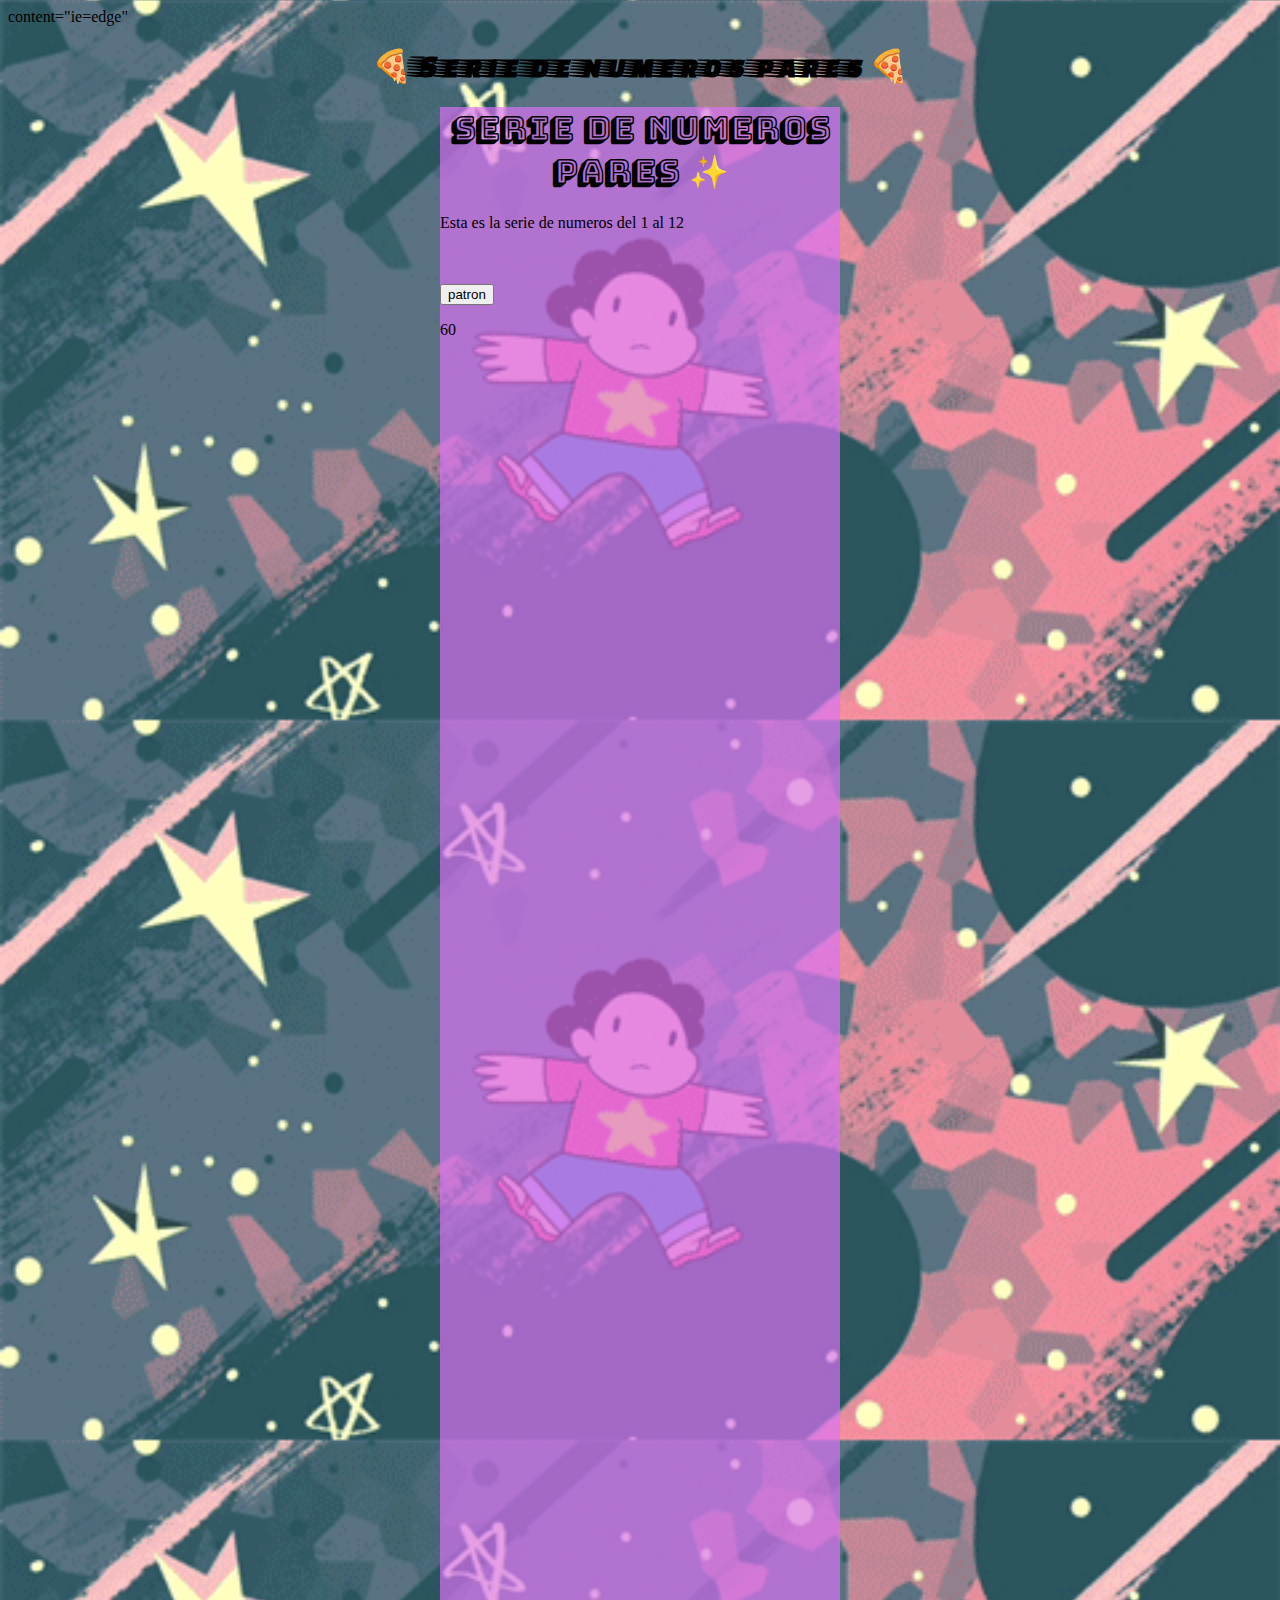
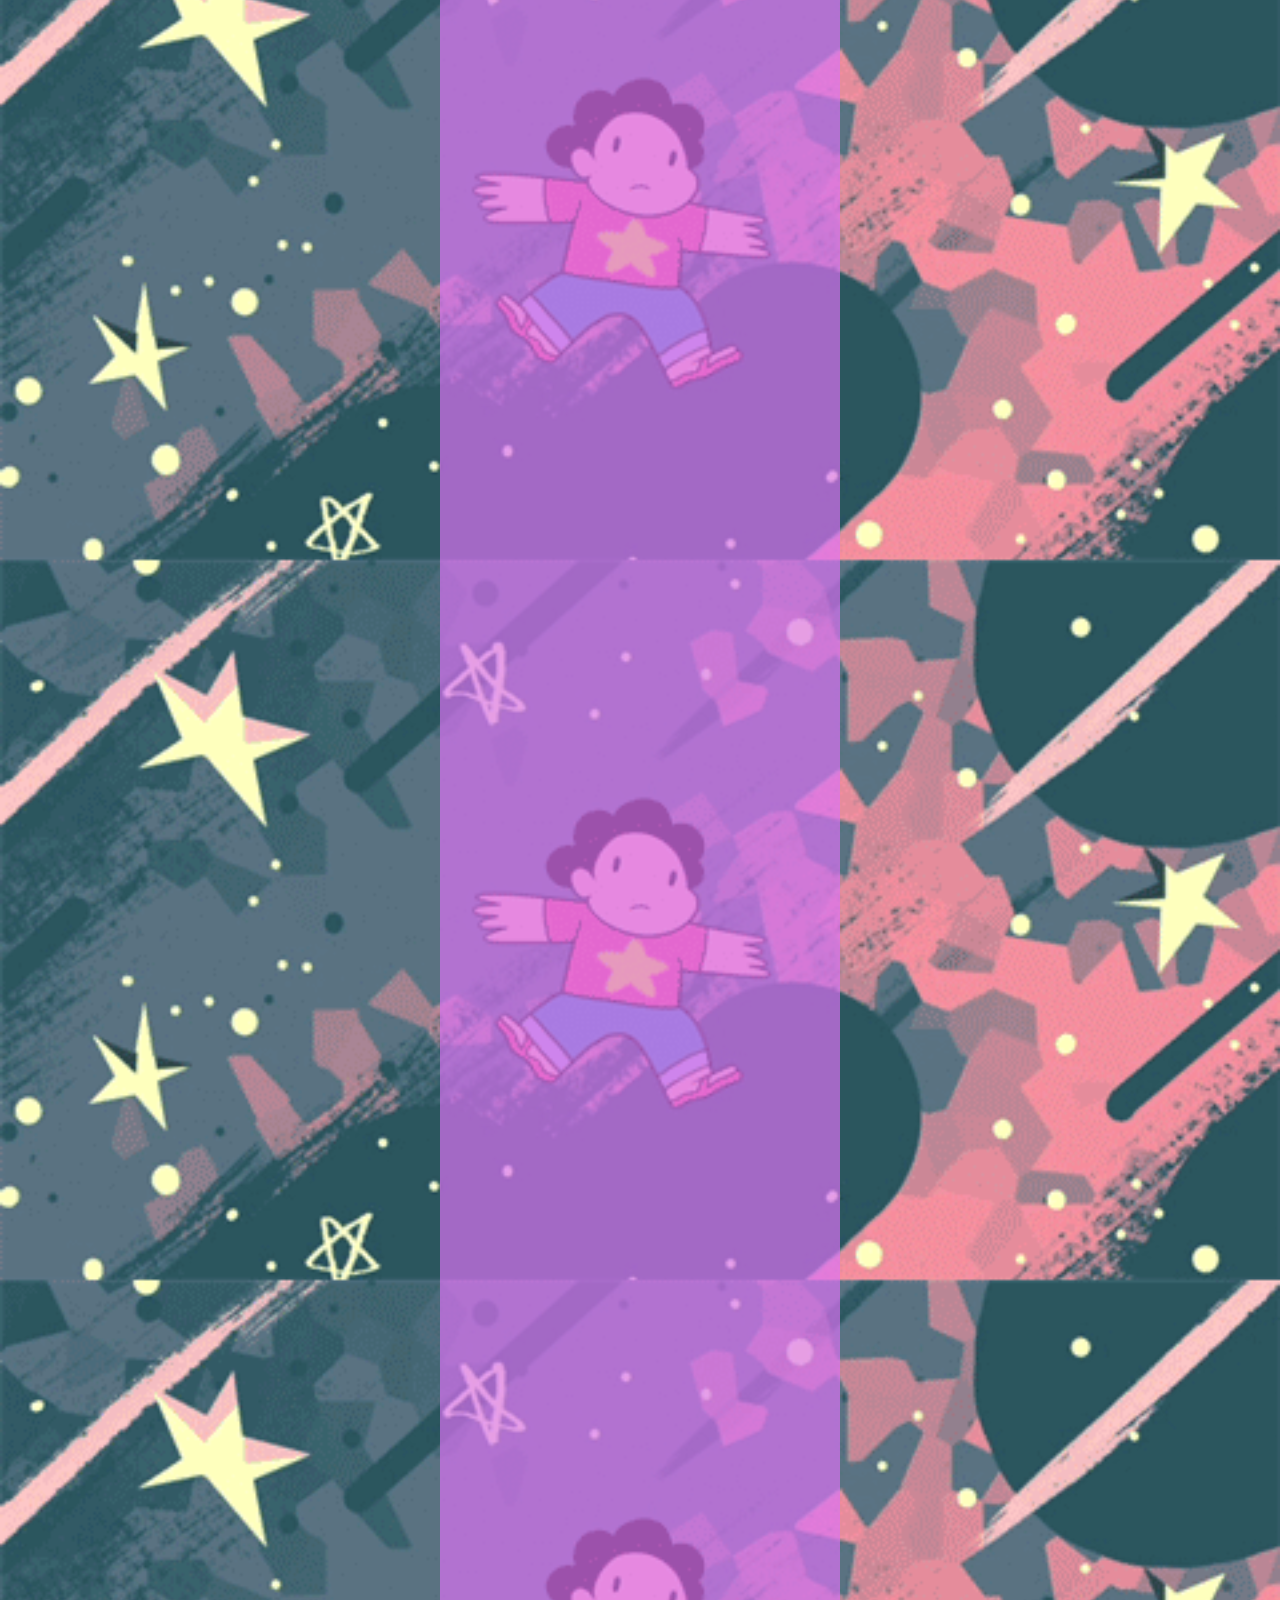
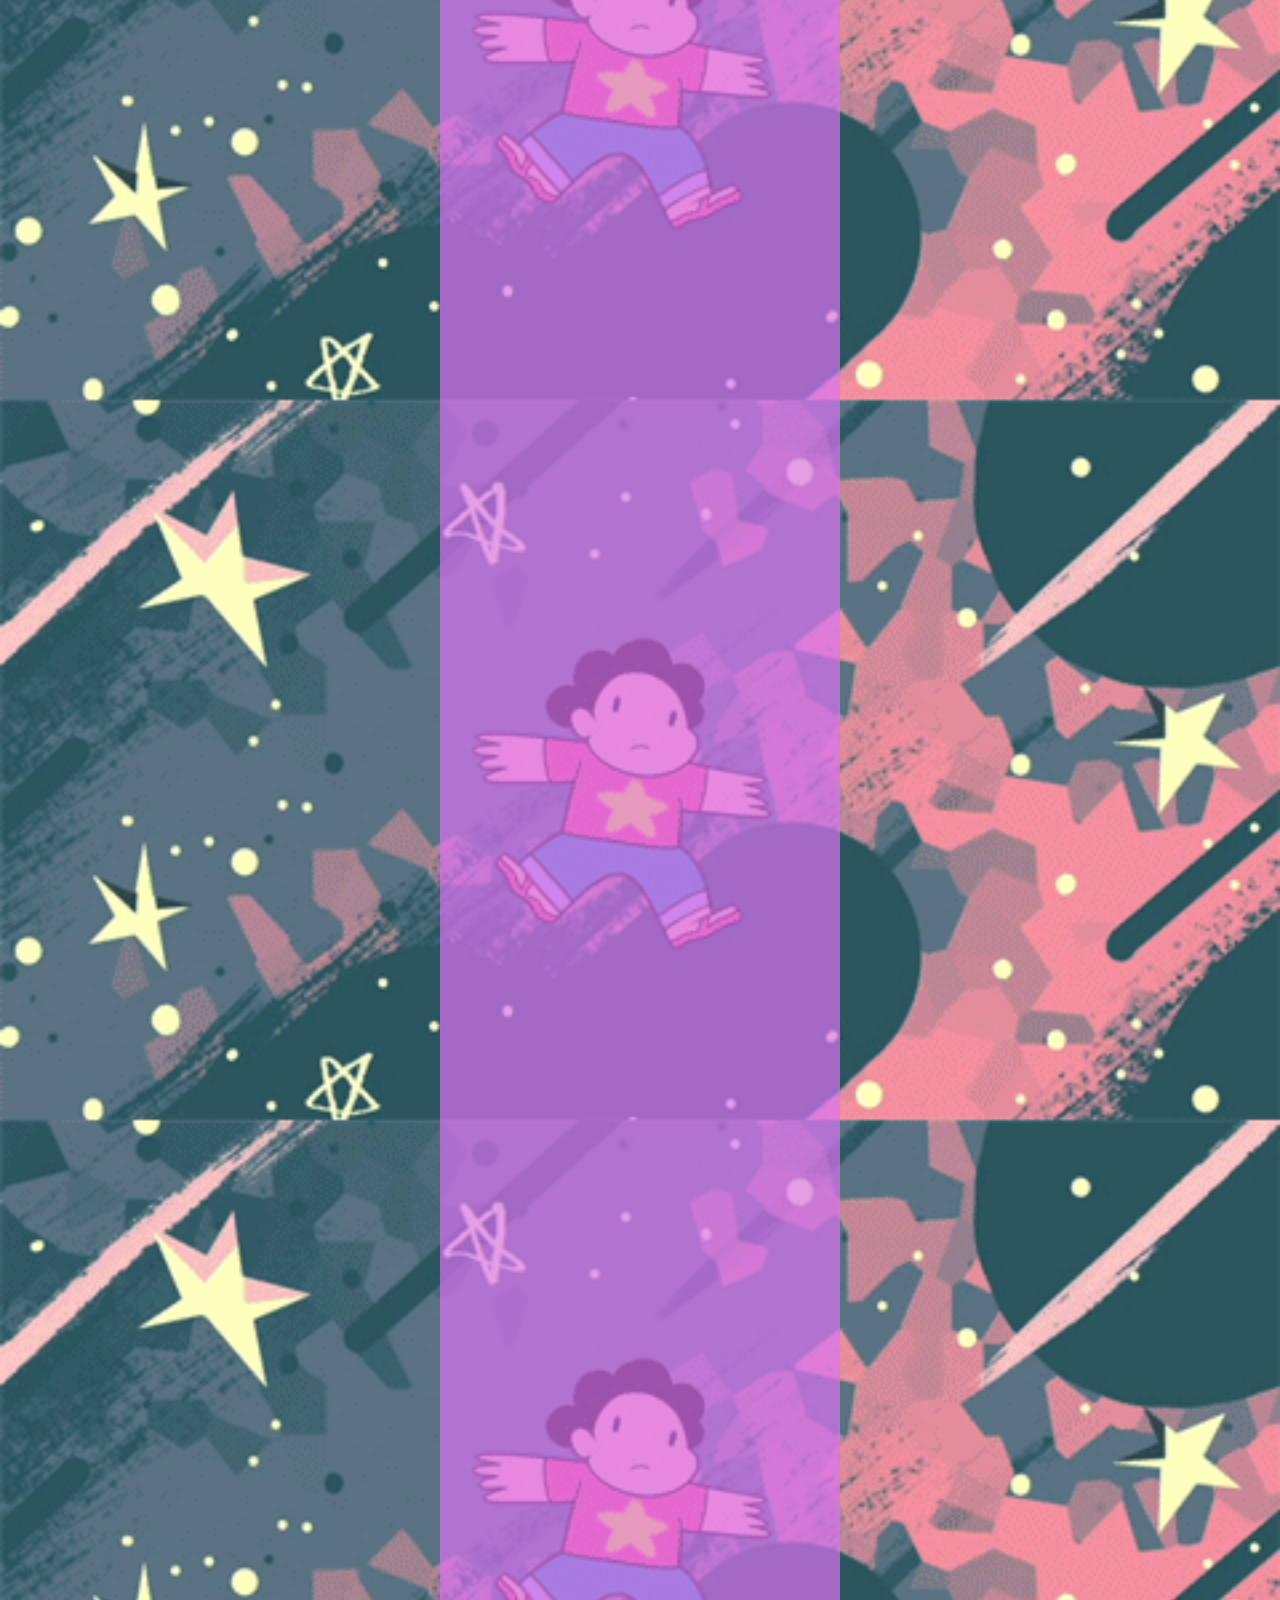
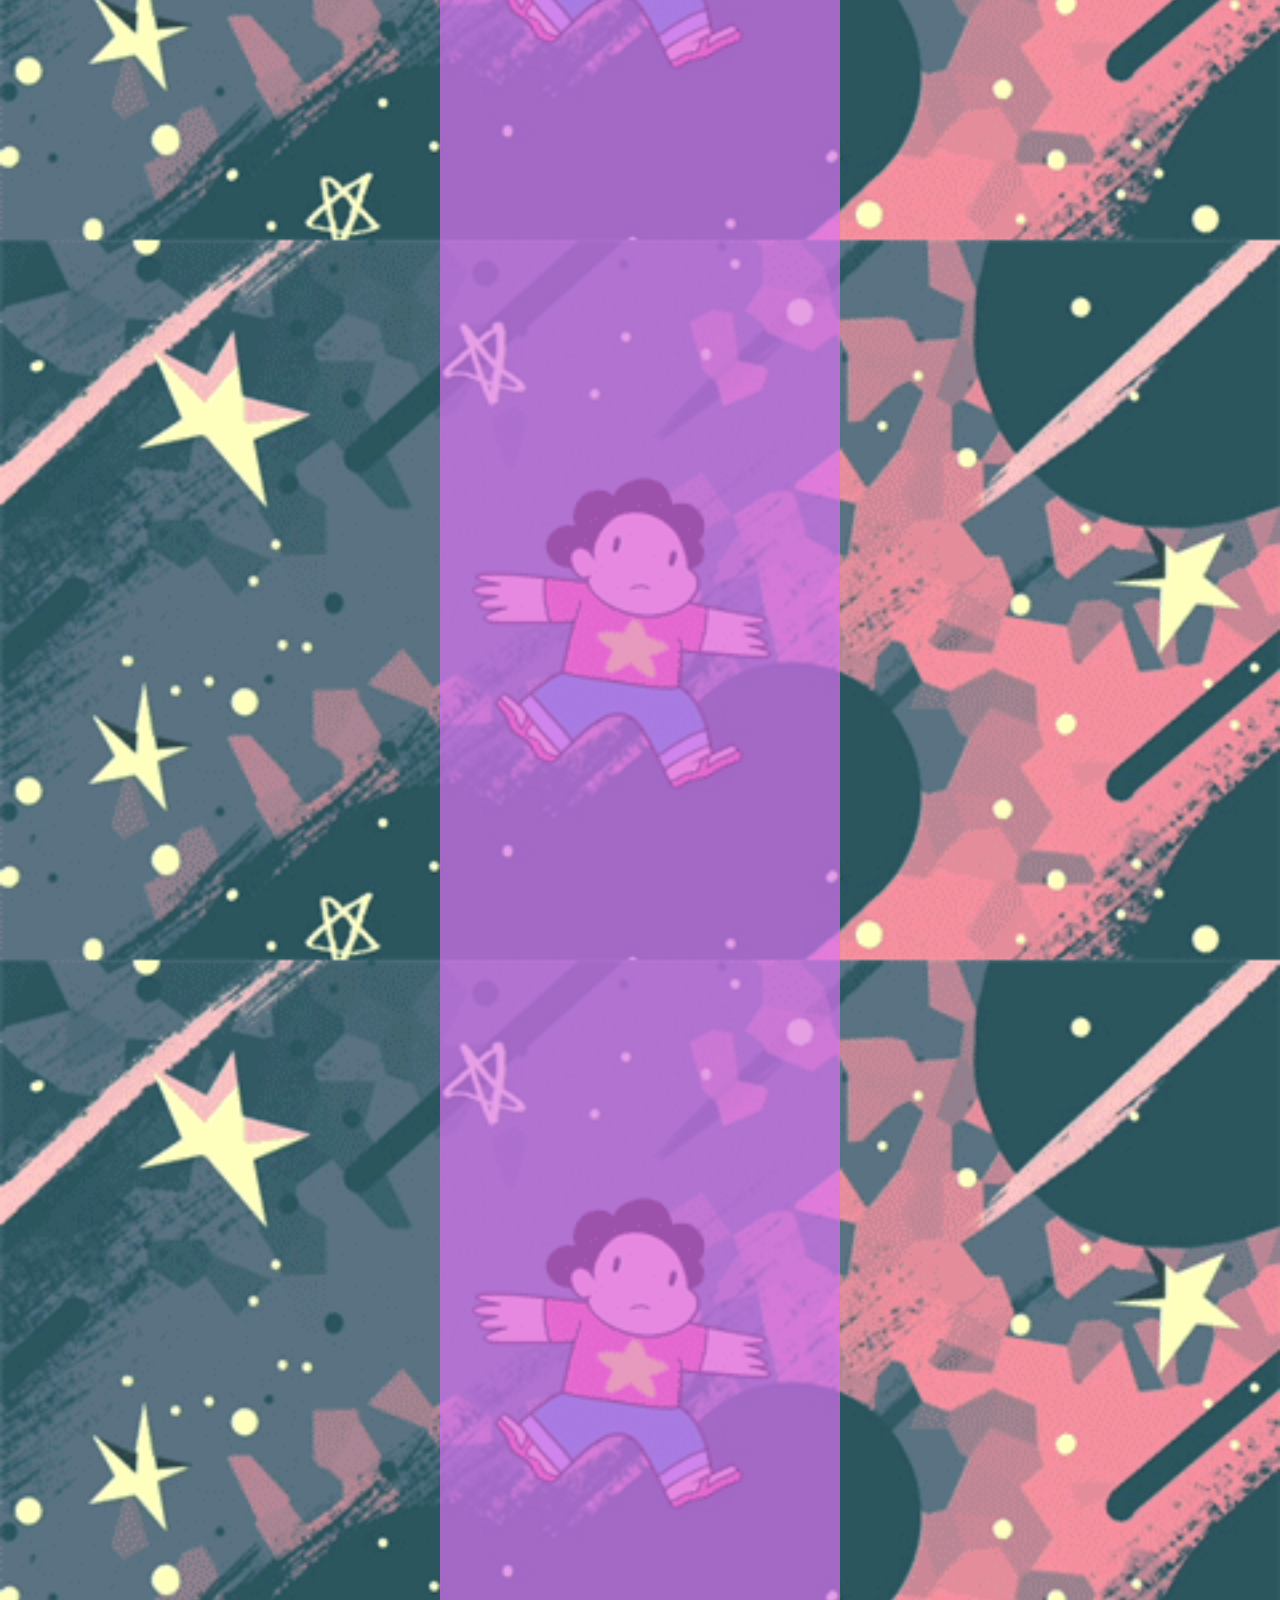
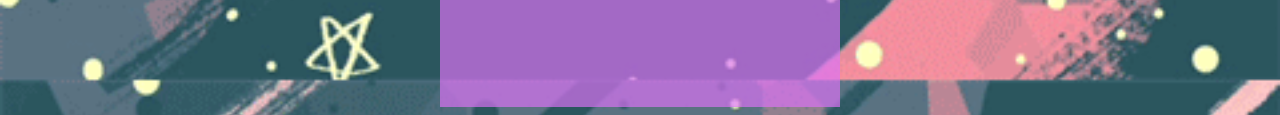
<file: semana7/Semana7/clase27/index.html>
<!DOCTYPE html>
<html>
    <head>
        <title>series</title>
        <meta charset="UTF-8">
        <meta http-equiv="X-UA-Compatible"> content="ie=edge"
        <meta name="viewport" content="width=device-width,initial-scale=1.0">
        <link rel="stylesheet" href="assets/css/style.css">
        <link href='https://fonts.googleapis.com/css?family=Bungee Shade' rel='stylesheet'>
        <link href='https://fonts.googleapis.com/css?family=Faster One' rel='stylesheet'>
    </head>
    <body>
        <h1 class="titulo">&#127829;Serie de numeros pares &#127829;</h1>
        <form>
            <h1>Serie de numeros pares &#10024;</h1>
            <p> Esta es la serie de numeros  del 1 al 12</p>
            <form>
            <br>
            <br>
            <button type="button" onclick="hola()">patron</button>
            <br>
            <p id="resultado"></p>
        </form>
        <script src="assets/js/script.js"></script>
    </body>
</html>
</file>
<file: semana7/Semana7/clase27/assets/css/style.css>
form{
    background-color:rgba(219, 114, 245, 0.688);
    width: 400px;
    height: 400pc;
    margin: auto;
}  
.formulario{
 font-family:'Sofia';
}
.titulo{ 
    font-family:'Faster One';
}
h1{
    text-align: center;
    font-family: 'Bungee Shade';
}
body{
    background-image: url(img/esteven.gif);
    background-size: contain;
}
</file>
